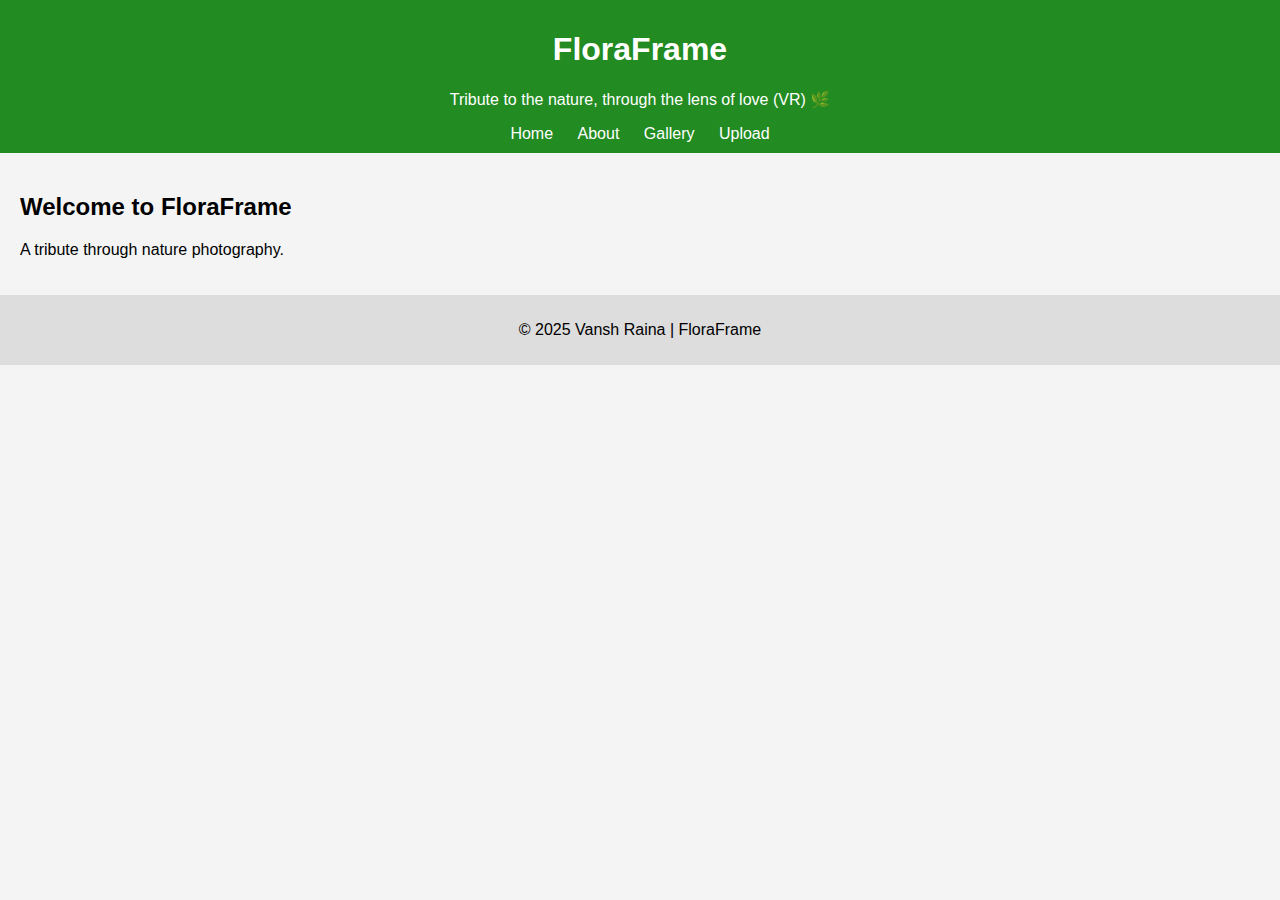
<file: index.html>
<!DOCTYPE html>
<html lang="en">
<head>
  <meta charset="UTF-8" />
  <meta name="viewport" content="width=device-width, initial-scale=1.0" />
  <title>Vansh'sFloraFrame - Home</title>
  <link rel="stylesheet" href="style.css" />
</head>
<body>
  <header>
    <h1>FloraFrame</h1>
    <p>Tribute to the nature, through the lens of love (VR) 🌿</p>
    <nav>
      <a href="index.html">Home</a>
      <a href="about.html">About</a>
      <a href="gallery.html">Gallery</a>
      <a href="upload.html">Upload</a>
    </nav>
  </header>
  <main>
    <h2>Welcome to FloraFrame</h2>
    <p>A tribute through nature photography.</p>
  </main>
  <footer>
    <p>&copy; 2025 Vansh Raina | FloraFrame</p>
  </footer>
</body>
</html>
</file>
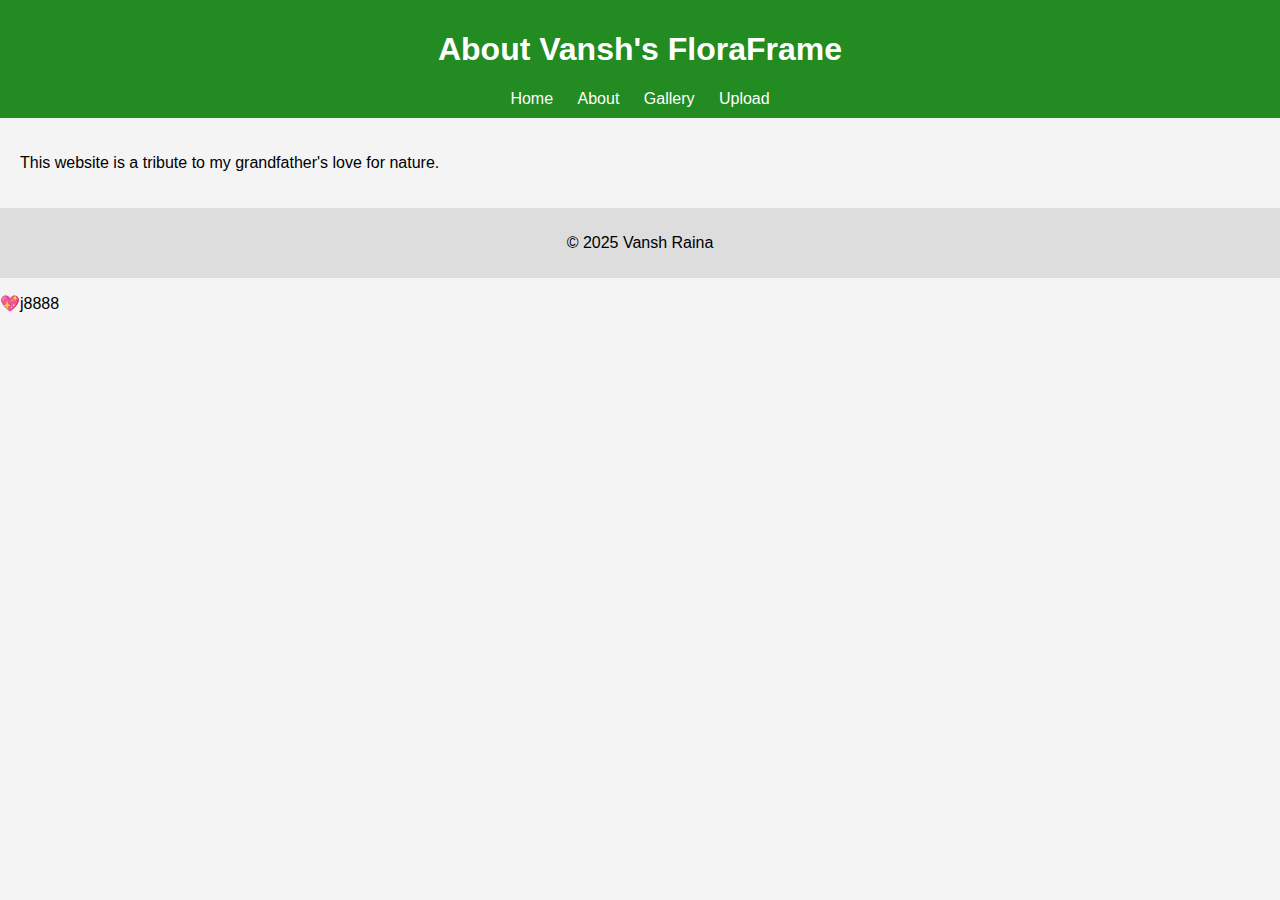
<file: about.html>
<!DOCTYPE html>
<html lang="en">
<head>
  <meta charset="UTF-8" />
  <meta name="viewport" content="width=device-width, initial-scale=1.0"/>
  <title>About - Vansh's floraframe</title>
  <link rel="stylesheet" href="style.css" />
</head>
<body>
  <header>
    <h1>About Vansh's FloraFrame</h1>
    <nav>
      <a href="index.html">Home</a>
      <a href="about.html">About</a>
      <a href="gallery.html">Gallery</a>
      <a href="upload.html">Upload</a>
    </nav>
  </header>
  <main>
    <p>This website is a tribute to my grandfather's love for nature.</p>
  </main>
  <footer>
    <p>&copy; 2025 Vansh Raina</p>
  </footer>
  <p>💖j8888</p>
</footer>
</body>
</html>
</file>
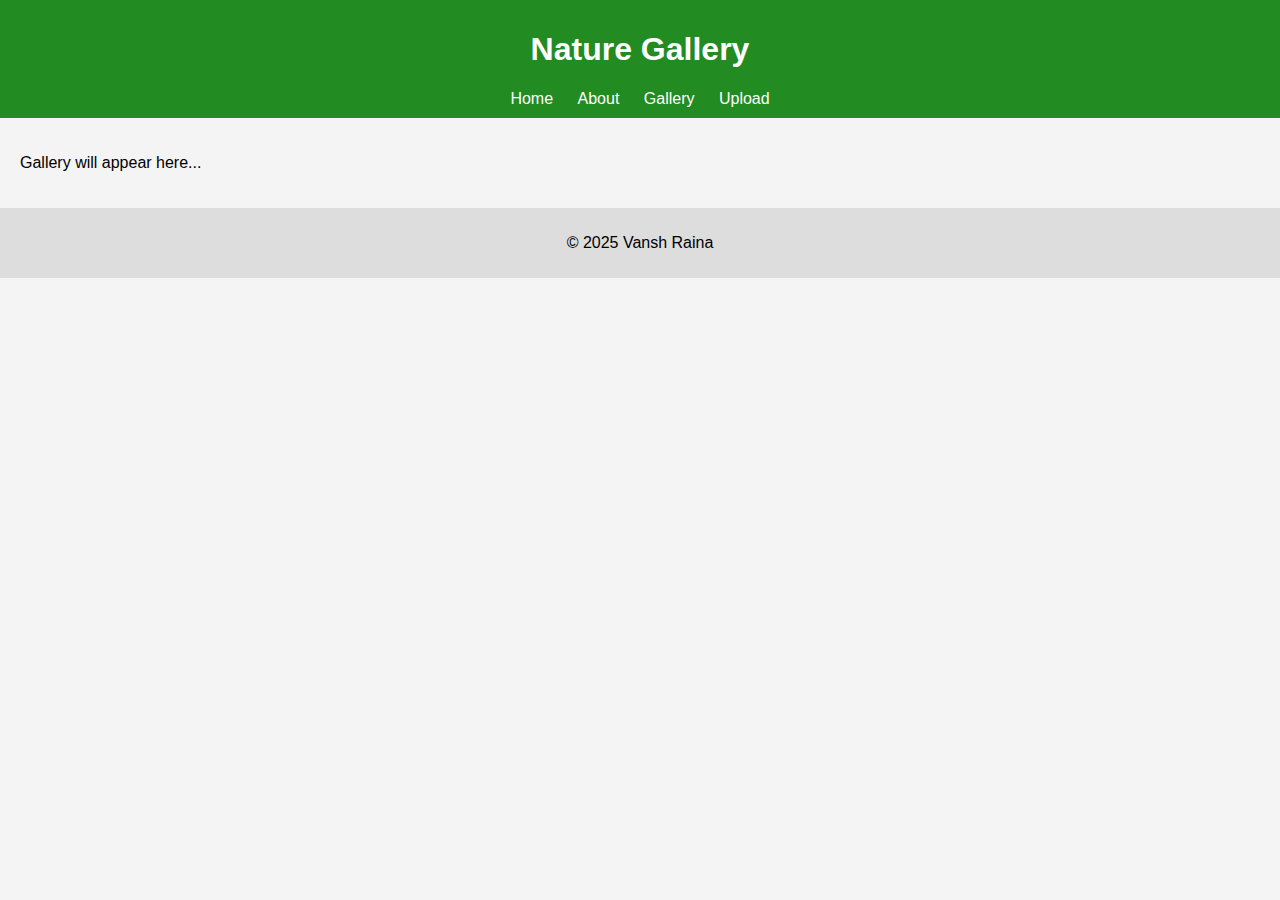
<file: gallery.html>
<!DOCTYPE html>
<html lang="en">
<head>
  <meta charset="UTF-8" />
  <meta name="viewport" content="width=device-width, initial-scale=1.0"/>
  <title>Gallery - FloraFrame</title>
  <link rel="stylesheet" href="style.css" />
</head>
<body>
  <header>
    <h1>Nature Gallery</h1>
    <nav>
      <a href="index.html">Home</a>
      <a href="about.html">About</a>
      <a href="gallery.html">Gallery</a>
      <a href="upload.html">Upload</a>
    </nav>
  </header>
  <main>
    <div class="gallery">
      <p>Gallery will appear here...</p>
    </div>
  </main>
  <footer>
    <p>&copy; 2025 Vansh Raina</p>
  </footer>
</body>
</html>
</file>
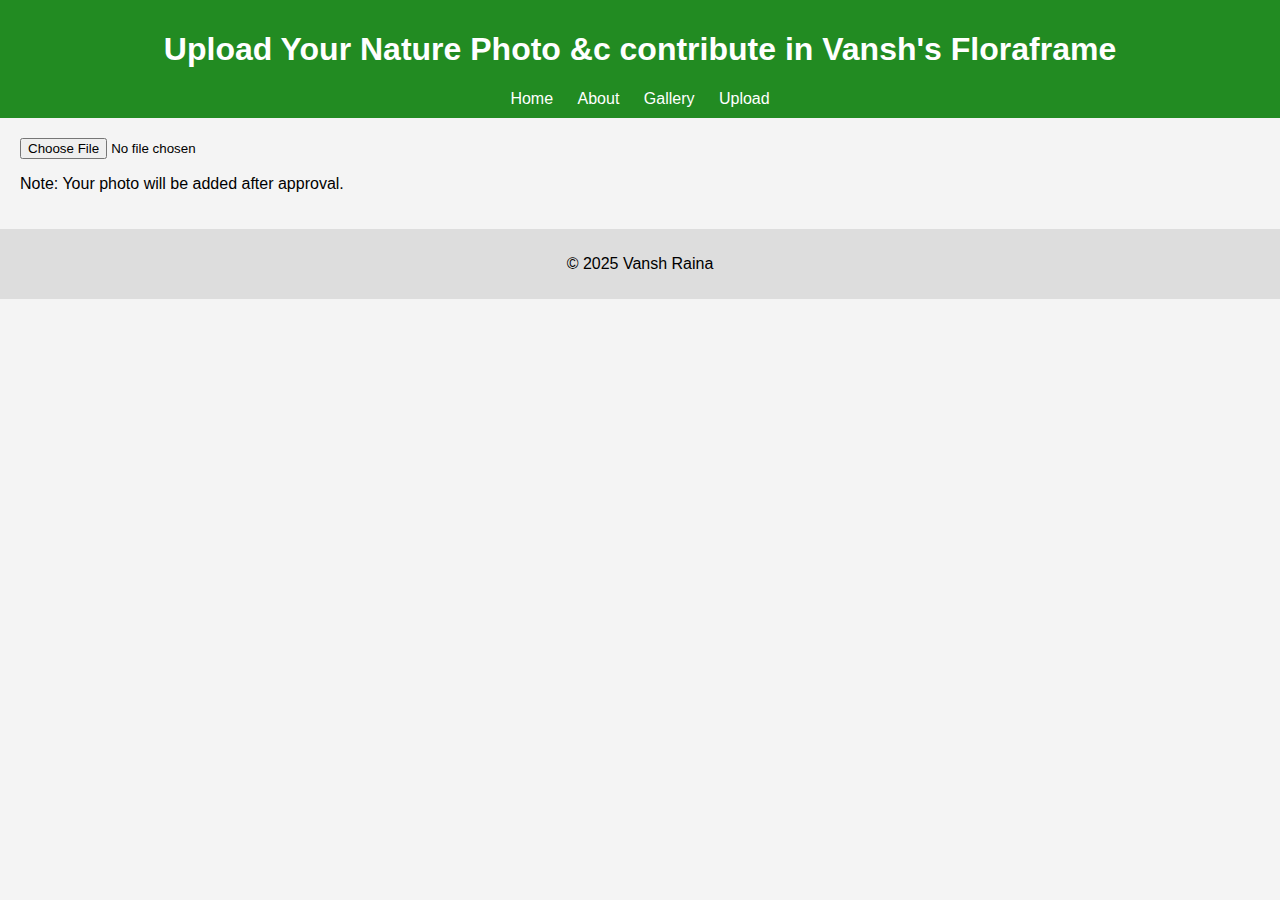
<file: upload.html>
<!DOCTYPE html>
<html lang="en">
<head>
  <meta charset="UTF-8" />
  <meta name="viewport" content="width=device-width, initial-scale=1.0"/>
  <title>Upload - FloraFrame</title>
  <link rel="stylesheet" href="style.css" />
</head>
<body>
  <header>
    <h1>Upload Your Nature Photo &c contribute in Vansh's Floraframe</h1>
    <nav>
      <a href="index.html">Home</a>
      <a href="about.html">About</a>
      <a href="gallery.html">Gallery</a>
      <a href="upload.html">Upload</a>
    </nav>
  </header>
  <main>
    <form>
      <input type="file" name="photo" />
      <p>Note: Your photo will be added after approval.</p>
    </form>
  </main>
  <footer>
    <p>&copy; 2025 Vansh Raina</p>
  </footer>
</body>
</html>
</file>
<file: style.css>
body {
  font-family: Arial, sans-serif;
  margin: 0;
  padding: 0;
  background: #f4f4f4;
}
header {
  background: #228B22;
  color: white;
  padding: 10px;
  text-align: center;
}
nav a {
  margin: 0 10px;
  color: white;
  text-decoration: none;
}
main {
  padding: 20px;
}
footer {
  background: #ddd;
  text-align: center;
  padding: 10px;
}
</file>
